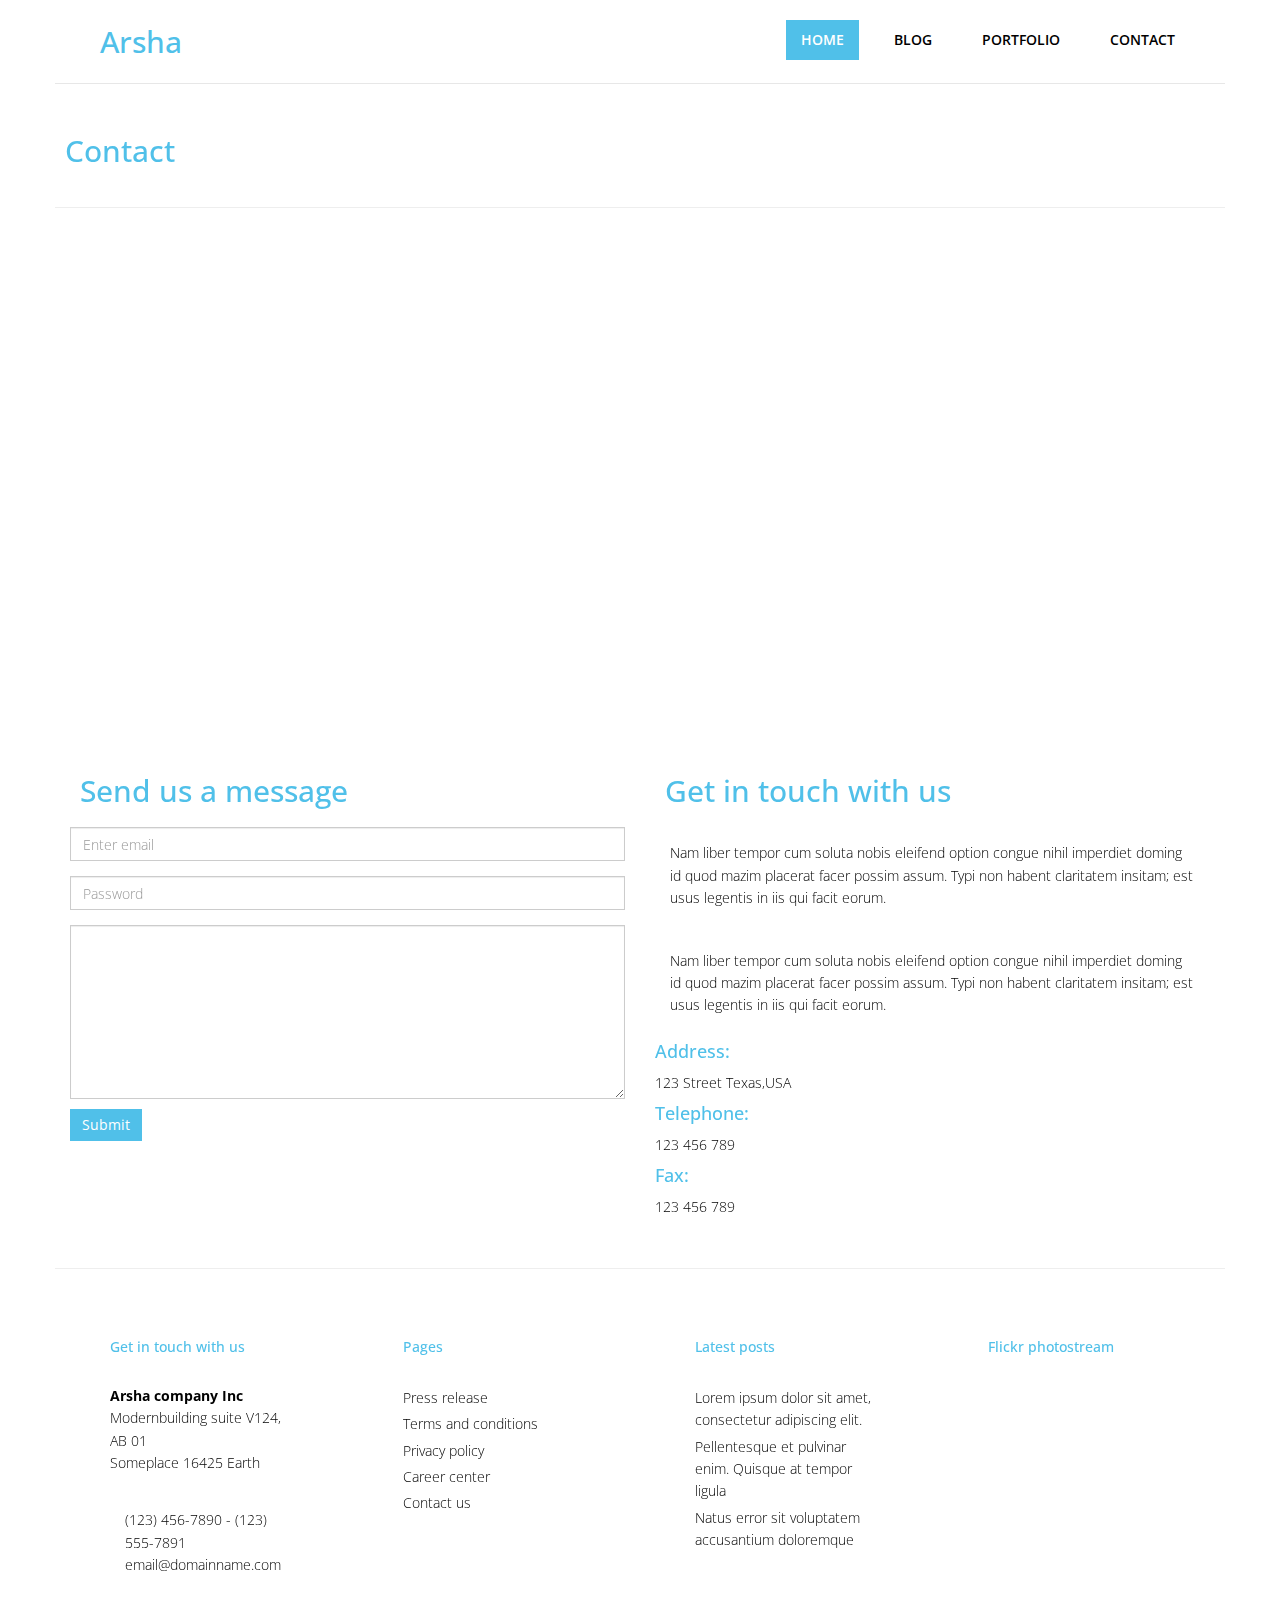
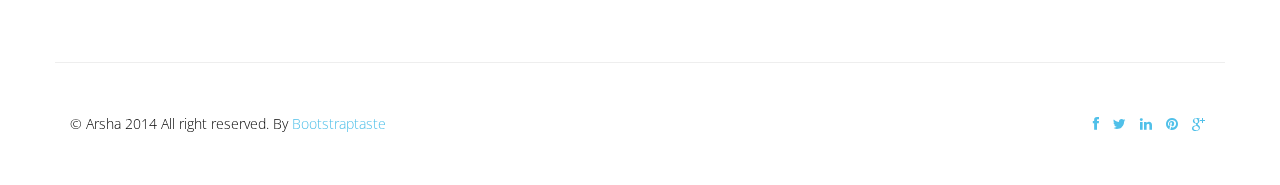
<file: contacts.html>
<!DOCTYPE html>
<html lang="en">
  <head>
    <meta charset="utf-8">
    <meta http-equiv="X-UA-Compatible" content="IE=edge">
    <meta name="viewport" content="width=device-width, initial-scale=1">
    <title>Arsha Bootstrap Template</title>

    <!-- Bootstrap -->
    <link href="css/bootstrap.min.css" rel="stylesheet">
	<link href="css/responsive-slider.css" rel="stylesheet">
	<link rel="stylesheet" href="css/animate.css">
	<link rel="stylesheet" href="css/font-awesome.min.css">
	<link rel="stylesheet" href="css/magnific-popup.css"> 
	<link href="css/style.css" rel="stylesheet">	
    <!-- HTML5 shim and Respond.js for IE8 support of HTML5 elements and media queries -->
    <!-- WARNING: Respond.js doesn't work if you view the page via file:// -->
    <!--[if lt IE 9]>
      <script src="https://oss.maxcdn.com/html5shiv/3.7.2/html5shiv.min.js"></script>
      <script src="https://oss.maxcdn.com/respond/1.4.2/respond.min.js"></script>
    <![endif]-->
  </head>
  <body>
    <header>
		<div class="container">
			<div class="row">
				<nav class="navbar navbar-default" role="navigation">
					<div class="container-fluid">
						<div class="navbar-header">
							<div class="navbar-brand">
								<a href="index.html"><h1>Arsha</h1></a>
							</div>
						</div>
						<div class="menu">
							<ul class="nav nav-tabs" role="tablist">
								<li role="presentation" class="active"><a href="index.html">Home</a></li>
								
								<li role="presentation"><a href="blog.html">blog</a></li>
								<li role="presentation"><a href="portfolio.html">Portfolio</a></li>
								<li role="presentation"><a href="contacts.html">Contact</a></li>						
							</ul>
						</div>
					</div>			
				</nav>
			</div>
		</div>
	</header>
	
	<div class="container">
		<div class="row">
			<div class="recent">
				<button class="btn-primarys"><h3>Contact</h3></button>
				<hr>
			</div>
		</div>
	</div>
	<div class="container">
		<div class="row">
			<div class="map">
				<iframe src="https://maps.google.com/maps?f=q&amp;source=s_q&amp;hl=en&amp;geocode=&amp;q=Kuningan,+Jakarta+Capital+Region,+Indonesia&amp;aq=3&amp;oq=kuningan+&amp;sll=37.0625,-95.677068&amp;sspn=37.410045,86.572266&amp;ie=UTF8&amp;hq=&amp;hnear=Kuningan&amp;t=m&amp;z=14&amp;ll=-6.238824,106.830177&amp;output=embed">
				</iframe>
			</div>
		</div>
	</div>
	<div class="container">
		<div class="row">
			<div class="col-lg-6">
				<div class="recent">
					<button class="btn-primarys"><h3>Send us a message</h3></button>
				</div>		
				<form role="form">
					<div class="form-group">
					
					<input type="email" class="form-control" id="exampleInputEmail1" placeholder="Enter email">
					</div>
					<div class="form-group">
					
					<input type="password" class="form-control" id="exampleInputPassword1" placeholder="Password">
					</div>
					
					<textarea class="form-control" rows="8"></textarea>
					<button type="submit" class="btn btn-default">Submit</button>
				</form>
			</div>
			
			<div class="col-lg-6">
				<div class="recent">
					<button class="btn-primarys"><h3>Get in touch with us</h3></button>
				</div>
				<div class="contact-area">
					<p>Nam liber tempor cum soluta nobis eleifend option 
					congue nihil imperdiet doming id quod mazim placerat
					facer possim assum. Typi non habent claritatem insitam;
					est usus legentis in iis qui facit eorum.</p>
					<p>Nam liber tempor cum soluta nobis eleifend option 
					congue nihil imperdiet doming id quod mazim placerat
					facer possim assum. Typi non habent claritatem insitam;
					est usus legentis in iis qui facit eorum.</p>
					
					<h4>Address:</h4>123 Street Texas,USA<br>
					<h4>Telephone:</h4>123 456 789</br>
					<h4>Fax:</h4>123 456 789
				</div>										
			</div>			
		</div>
	</div>
	
	<div class="container">
		<div class="row">
			<hr>
		</div>
	</div>
	
	<footer>
		<div class="container">
			<div class="row">
				<div class="col-lg-3">
					<div class="widget">
						<h5 class="widgetheading">Get in touch with us</h5>
						<address>
						<strong>Arsha company Inc</strong><br>
						 Modernbuilding suite V124, AB 01<br>
						 Someplace 16425 Earth
						</address>
						<p>
							<i class="icon-phone"></i> (123) 456-7890 - (123) 555-7891 <br>
							<i class="icon-envelope-alt"></i> email@domainname.com
						</p>
					</div>
				</div>
				<div class="col-lg-3">
					<div class="widget">
						<h5 class="widgetheading">Pages</h5>
						<ul class="link-list">
							<li><a href="#">Press release</a></li>
							<li><a href="#">Terms and conditions</a></li>
							<li><a href="#">Privacy policy</a></li>
							<li><a href="#">Career center</a></li>
							<li><a href="#">Contact us</a></li>
						</ul>
					</div>
				</div>
				<div class="col-lg-3">
					<div class="widget">
						<h5 class="widgetheading">Latest posts</h5>
						<ul class="link-list">
							<li><a href="#">Lorem ipsum dolor sit amet, consectetur adipiscing elit.</a></li>
							<li><a href="#">Pellentesque et pulvinar enim. Quisque at tempor ligula</a></li>
							<li><a href="#">Natus error sit voluptatem accusantium doloremque</a></li>
						</ul>
					</div>
				</div>
				<div class="col-lg-3">
					<div class="widget">
						<h5 class="widgetheading">Flickr photostream</h5>
						<div class="flickr_badge">
							<script type="text/javascript" src="http://www.flickr.com/badge_code_v2.gne?count=8&amp;display=random&amp;size=s&amp;layout=x&amp;source=user&amp;user=34178660@N03"></script>
						</div>
						<div class="clear">
						</div>
					</div>
				</div>
			</div>
		</div>
		
		<div class="container">
			<div class="row">
				<hr>
			</div>
		</div>
		
		<div id="sub-footer">
			<div class="container">
				<div class="row">
					<div class="col-lg-6">
						<div class="copyright">
							<p>
								<span>&copy; Arsha 2014 All right reserved. By </span><a href="http://bootstraptaste.com" target="_blank">Bootstraptaste</a>
							</p>
                            
                            <!-- 
                                All links in the footer should remain intact. 
                                Licenseing information is available at: http://bootstraptaste.com/license/
                                You can buy this theme without footer links online at: http://bootstraptaste.com/buy/?theme=Arsha
                            -->
						</div>
					</div>
					<div class="col-lg-6">
						<ul class="social-network">
							<li><a href="#" data-placement="top" title="Facebook"><i class="fa fa-facebook fa-1x"></i></a></li>
							<li><a href="#" data-placement="top" title="Twitter"><i class="fa fa-twitter fa-1x"></i></a></li>
							<li><a href="#" data-placement="top" title="Linkedin"><i class="fa fa-linkedin fa-1x"></i></a></li>
							<li><a href="#" data-placement="top" title="Pinterest"><i class="fa fa-pinterest fa-1x"></i></a></li>
							<li><a href="#" data-placement="top" title="Google plus"><i class="fa fa-google-plus fa-1x"></i></a></li>
						</ul>
					</div>
				</div>
			</div>
		</div>
	</footer>
	
	
	
    <!-- jQuery (necessary for Bootstrap's JavaScript plugins) -->
    <script src="js/jquery.js"></script>
    <!-- Include all compiled plugins (below), or include individual files as needed -->
    <script src="js/bootstrap.min.js"></script>
	<script src="js/responsive-slider.js"></script>
	<script src="js/wow.min.js"></script>
	<script src="js/jquery.magnific-popup.js"></script>
	<script src="js/functions.js"></script>
	<script>
	wow = new WOW(
	 {
	
		}	) 
		.init();
	</script>
  </body>
</html>
</file>
<file: css/responsive-slider.css>
.responsive-slider {
  width: 100%;
  position: relative;
}
.responsive-slider .touch-surface {
  position: absolute;
  top: 0;
  left: 0;
  width: 100%;
  height: 100%;
}
.responsive-slider .slides {
  position: relative;
  overflow: hidden;
}
.responsive-slider .slides ul {
  list-style-type: none;
  padding: 0;
  margin: 0;
  white-space: nowrap;
  font-size: 0;
}
.responsive-slider .slides ul li {
  display: inline-block;
  max-width: 100%;
}
.responsive-slider .slides ul li .slide-body {
  display: inline-block;
  position: relative;
  max-width: 100%;
  font-size: 14px;
}
.responsive-slider .slides ul li .slide-body img {
  max-width: 100%;
}
.responsive-slider .slides ul li .slide-body .caption {
  position: absolute;
  color: #fff;
  text-shadow: 0px 1px 0px #000000;
}
.responsive-slider .slides ul li .slide-body .caption.header {
  top: 45%;
  left: 29%;
}
@media (max-width: 1199px){
.responsive-slider .slides ul li .slide-body .caption.header {
  top: 45%;
  left:15%;
} 
}
.responsive-slider .slides ul li .slide-body .caption.header h1 {
  font-size: 50px;
  padding: 0 3px 0 3px;
  
}
.responsive-slider .slides ul li .slide-body .caption.header h2 {
  font-size: 40px;
	margin-bottom:30px;
	
  
}
.responsive-slider .slides ul li .slide-body .caption.header h2 i {
  font-size: 35px;
}
@media (min-width: 481px) and (max-width: 767px) {
  .responsive-slider .slides ul li .slide-body .caption.header h2 {
    font-size: 25px;
  }
  .responsive-slider .slides ul li .slide-body .caption.header h2 i {
    font-size: 20px;
  }
}
@media (max-width: 480px) {
  .responsive-slider .slides ul li .slide-body .caption.header h2 {
    font-size: 16px;
  }
  .responsive-slider .slides ul li .slide-body .caption.header h2 i {
    font-size: 14px;
  }
}
.responsive-slider .slides ul li .slide-body .caption.sub {
  bottom: -8px;
  right: -20px;
  font-weight: bold;
}
@media (min-width: 481px) and (max-width: 767px) {
  .responsive-slider .slides ul li .slide-body .caption.sub {
    font-size: 11px;
    bottom: 0px;
    right: -10px;
  }
}
@media (max-width: 480px) {
  .responsive-slider .slides ul li .slide-body .caption.sub {
    font-size: 10px;
    bottom: 5px;
    right: 0;
  }
}
.responsive-slider .slides ul li .slide-body .caption.img-html5 {
  top: 13%;
  right: 8%;
  width: 30%;
}
.responsive-slider .slides ul li .slide-body .caption.img-html5 img {
  max-width: 100%;
}
.responsive-slider .slides ul li .slide-body .caption.img-css3 {
  top: 57%;
  right: 12%;
  width: 10%;
}
.responsive-slider .slides ul li .slide-body .caption.img-css3 img {
  max-width: 100%;
}
.responsive-slider .slides ul li .slide-body .caption.img-bootstrap {
  top: 48%;
  right: 12%;
  width: 11%;
}
.responsive-slider .slides ul li .slide-body .caption.img-bootstrap img {
  max-width: 100%;
}
.responsive-slider .slides ul li .slide-body .caption.img-twitter {
  top: 19%;
  right: 12%;
  width: 11%;
}
.responsive-slider .slides ul li .slide-body .caption.img-twitter img {
  max-width: 100%;
}
.responsive-slider .slides ul li .slide-body .caption.img-jquery {
  top: 66%;
  right: 12%;
  width: 33%;
}
.responsive-slider .slides ul li .slide-body .caption.img-jquery img {
  max-width: 100%;
}
.responsive-slider .slider-control {
  position: absolute;
  font-size: 30px;
  color: #fff;
  top: 40%;
  color: #50c0e9;
  padding: 10px;
  margin-top:20px;
}
.responsive-slider .slider-control.left {
  left: 0;
  padding-left: 0;
  -webkit-border-radius: ;
  border-radius: ;
}
.responsive-slider .slider-control.left:hover {
  text-decoration: none;
  padding-left: 10px;
}
.responsive-slider .slider-control.right {
  right: 0;
  padding-right: 0;
  -webkit-border-radius: ;
  border-radius: ;
}
.responsive-slider .slider-control.right:hover {
  text-decoration: none;
  padding-right: 10px;
}
@media (max-width: 480px) {
  .responsive-slider .slider-control.left,
  .responsive-slider .slider-control.right {
    display: none;
  }
}
.responsive-slider .pages {
  position: absolute;
  bottom: 0;
  left: 0;
  width: 100%;
  text-align: center;
}
.responsive-slider .pages .page {
  display: inline-block;
  color: transparent;
  width: 5px;
  height: 5px;
  border: 3px solid #fff;
  border-radius: 50%;
  opacity: 0.5;
}
.responsive-slider .pages .page.active {
  opacity: 1;
}
</file>
<file: css/style.css>
/* ==== Google font ==== */
@import url('http://fonts.googleapis.com/css?family=Noto+Serif:400,400italic,700|Open+Sans:300,400,600,700');
/* === fontawesome === */
@import url('font-awesome.css');

/* ==== overwrite bootstrap standard ==== */
@import url('overwrite.css');
@import url('animate.css');


body {
	font-family:'Open Sans', Arial, sans-serif;
	font-size:14px;
	font-weight:300;
	line-height:1.6em;
	color:#fff;
	background-color:#fff;
}

a:hover {
	text-decoration:none;	
}

.navbar-default {
	background-color: #fff;
	border-radius:0;
	border-right:0;
	border-left:0;
	border-top:0;	
}


.container-fluid > .navbar-header {
	margin-right: 30px;
	margin-left: 10px;
	margin-top:20px;
	border-radius:0;
}
.navbar-brand {
  float: left;
  height: 30px;
  padding: 15px 15px;
  font-size: 18px;
  line-height: 20px;
}

.navbar-brand h1 {
	float: left;
	line-height:20px;
	padding: 20px;
	font-size: 30px;
	margin-top:-23px;
	color:#50c0e9;		
}
.navbar-brand h1:hover {
  background-color:#fff;
}

.menu {
	font-size:14px;
	float:right;
	text-transform:uppercase;
	font-weight:600;	
}

.menu ul.nav-tabs li {
	color:#000;	
}

.nav-tabs {
  border-bottom: 0;
}
.nav-tabs > li {
  float: left;
  margin-bottom: 0;
}
.nav-tabs > li > a {
	margin-top:20px;
	margin-bottom:20px;
	margin-right: 20px;
	line-height: 1.42857143;
	border-bottom: 3px solid transparent;
	border-radius:0;
	color:#000;
	border-top:0;
	border-right:0;
	border-left:0;	
}

.nav-tabs > li > a:hover {
  border-color: #eee #eee #50c0e9;
   color: #50c0e9;
  border-radius:0;
  background-color:#f9f9f9;
}
.nav-tabs > li.active > a,
.nav-tabs > li.active > a:hover,
.nav-tabs > li.active > a:focus {
  color: #fff;
  cursor: default;
  background-color: #50c0e9;
  border: 0;
  border-bottom-color: transparent;
  cursor:pointer;  
}

.slides {
	margin-top:-21px;	
}

button {
  -webkit-appearance: none;
  padding: 0;	
  background: transparent;
  border: 0;
}

button.btn-primary h2 {
	padding:0;	
}
.btn {
  display: inline-block; 
  margin-bottom: 0;
  font-weight: normal;
  text-align: center;
  white-space: nowrap;
  vertical-align: middle;
  -ms-touch-action: manipulation;
      touch-action: manipulation;
  
  -webkit-user-select: none;
     -moz-user-select: none;
      -ms-user-select: none;
          user-select: none;
  background-image: none;
  border: 0 solid transparent;
  border-radius: 0;
}
.btn-primary {
  color: #fff;
  background-color: #50c0e9;
  border:0;
  margin-bottom:10px;
}
.btn-primary:hover {
	background-color: #50c0e9;
}

.contents {
	background-color:#fff;
	padding:50px;
	text-align:center;
	color:#50c0e9;	
}
.contents p {
	color:#50c0e9;
	text-transform:uppercase;
}

.contents h2 {	
	font-size:40px;
}

.recent button.btn-primarys h3 {
	padding:10px;
	font-size:30px;	
	text-decoration:0;
	color:#50c0e9;	
}

.content {
	margin-top:30px;
}
.align-center {
	text-align:center;
	background-color:#f9f9f9;
	color:#000;
    height:550px;
	padding:60px;
	margin-top:;
	margin-bottom:30px;
	border-bottom: 30px solid transparent;
	border-color:#50c0e9;
}
.align-center  p {
     
	margin-top:10px;
	margin-bottom:30px;
}

.icon {
	margin-top:30px;
	margin-bottom:30px;
	color:#50c0e9;
}

.ficon i {
	color:#50c0e9;
}

/* --- About --- */
.row-slider {
	margin-bottom:50px;
}

.thumnails {
	color:#a9a9a9;
	margin-bottom:50px;
	margin-top:30px;
}
.thumnails h4 {
	color:#50c0e9;
	text-align:center;
	margin-bottom:20px;	
}
.thumnails .ficon {
	text-align:center;
}
.company {
	color:#000;	
}
.responsive-slider .slides ul li .slide-bodys  img {
  max-width: 100%;
}

.slide-bodys {
	margin-top:55px;
	margin-bottom:30px;	
}
section.portfolio {
	margin-top:50px;
}

.box2 {
	margin-top:30px;
	margin-bottom:50px;
}

/* --- Blog --- */

.page-header {
  padding-bottom: 9px;
  margin: 20px 0 20px;
  border-bottom: 1px solid #eee;
  border-top: 1px solid #eee;
  border-right: 1px solid #eee;
  border-left: 1px solid #eee;
}

.blog h5 {
	color:#000;
	margin-left:20px;
	text-transform:uppercase;
	margin-top:10px;
}
.blog img {
	margin-top:10px;
	margin-bottom:10px;	
}

.blog h3,p {
	color:#000;
	padding:15px;
}
.blog .ficon {
	text-align:center;
	margin-bottom:30px;
}
.form-search .form-control {
	margin-top:20px;	
}

.media h4 {
	color:#000;
	margin-bottom:30px;
}
.media-body .ficon {
	float:right;
	margin-right:30px;
}
.media-body h4 {
	color:#000;

}
.media-list {
  padding-left: 0;
  list-style: none;
  margin-left:90px;
  margin-bottom:20px;
}

.panel {
	margin-top:20px;
  margin-bottom: 20px;
  background-color: #fff;
  border:#eee 1px solid transparent;
  border-radius: 0;
   -webkit-box-shadow: none;
          box-shadow: none;
}
.panel-heading {
  padding: 10px 15px;
  border-bottom: 1px solid transparent;
  border-top-left-radius: 0;
  border-top-right-radius: 0;
  text-align:center; 
}

.panel-default {
  border-color: #eee;
  border-bottom-color:#eee;
}
.panel-default > .panel-heading {
  color: #fff;
  background-color: #50c0e9;
  border-color: #eee;
}
.panel-default > .panel-heading + .panel-collapse > .panel-body {
  border-top-color: #eee;
   border-bottom-color:#eee;
}
.panel-default > .panel-footer + .panel-collapse > .panel-body {
  border-bottom-color: #eee;
}
.list-group {
	margin-top:-80px;
	margin-bottom:30px;
}
.list-group h5 {
	color:#fff;
	text-align:center;
	margin-bottom:-5px;
	background:#50c0e9;
	
	padding:15px 20px;
}
.list-group-item {
  position: relative;
  display: block;
  padding: 10px 15px;
  margin-bottom: -1px;
  background-color: #fff;
  border: 1px solid #eee;
  color:#000;
}
.list-group-item:first-child {
  border-top-left-radius: 0;
  border-top-right-radius: 0;
}
.list-group-item:last-child {
  margin-bottom: 0;
  border-bottom-right-radius: 0;
  border-bottom-left-radius: 0;
}
.list-group-item > .badge {
  float: right;
  border-radius:0;
  background-color:#fff;
  color:#000;
}
.popular-tags h5 {
	color:#50c0e9;
	margin-bottom:30px;
	text-align:center;
}
.popular-tags ul.tags {
	list-style:none;
	margin:0;
	margin-left: 0;
	padding-left:0;
	
}
.popular-tags ul.tags li {
	margin:0 5px 15px 0;
	display:inline-block;
}
.popular-tags ul.tags li a {
	background:#eee;
	color:#333;
	padding:5px 10px;
}
.popular-tags ul.tags li a:hover {
	text-decoration:none;
	color:#fff;
	background-color:#50c0e9;
}

/* --- Map --- */
.map{
	position:relative;
	margin-top:20px;
	margin-bottom:40px;
}

.map iframe{
	width:100%;
	height:450px;
	border:none;
}

.map-grid iframe{
	width:100%;
	height:350px;
	border:none;
	margin:0 0 -5px 0;
	padding:0;
}

/* --- contact-area --- */

.contact-area  {
	color:#000;
	margin-bottom:30px;
}
.contact-area h4 {
	color:#50c0e9;
}

button.btn-default {
	margin-top:10px;
	margin-bottom:30px;
	background-color:#50c0e9;
	color:#fff;
}
button.btn-default:hover {
	background-color:#eee;
	color:#50c0e9;
}
textarea.form-control {
	border-radius:0;

}

/* --- footer --- */

footer a {
	color:#000;
}

footer a:hover {
	color:#000;
}

footer h1, footer h2, footer h3, footer h4, footer h5, footer h6{
	color:#000;
}

footer address {
	line-height:1.6em;
}

footer h5 a:hover, footer a:hover {
	text-decoration:none;
}

ul.social-network {
	list-style:none;
	margin:0;
}

ul.social-network li {
	display:inline;
	margin: 0 5px;
	color:#50c0e9;
}
ul.social-network li a {	
	color:#50c0e9;
}

#sub-footer{
	text-shadow:none;
	color:#000;
	padding:40px;
	padding-top:10px;
	padding-bottom:50px;
	margin:20px 0 0 0;
	background-color:#fff;
}

#sub-footer p{
	margin:0;
	padding:0;
}

#sub-footer span{
	color:#000;
}

.copyright {
	text-align:left;
	font-size:14px;
}
.copyright a {
	color:#50c0e9;
}

#sub-footer ul.social-network {
	float:right;
	font-size:14px;
}


/* --- Heading style --- */

h4.heading {
	font-weight:700;
}

.heading {
	position: relative;
	margin-bottom: 30px;
}

/* --- widgets --- */

.widget {
	padding:40px;

}
.widgetheading {
	width:100%;
	padding:0;
	color:#50c0e9;
	margin-bottom:30px;
}
.widget address{
	color:#000;

}

footer .widgetheading {
	position: relative;
}

footer .widget .social-network {
	position:relative;
}

/* --- flickr --- */
.widget .flickr_badge {
	width:100%;
}
.widget .flickr_badge img { margin: 0 9px 20px 0; }

footer .widget .flickr_badge {
    width: 100%;
}
footer .widget .flickr_badge img {
    margin: 0 9px 20px 0;
}

.flickr_badge img {
    width: 50px;
    height: 50px;
    float: left;
	margin: 0 9px 20px 0;
}

/* --- latest tweet widget --- */

.twitter ul{
	margin-left:0;
	list-style:none;
}

.twitter  img{
    float: left;
    margin-right: 15px;
}
.twitter span.tweet_time{
    display: block;
    padding-bottom: 5px;

}
.twitter li{    
    border-bottom: 1px dashed #efefef;    
    padding-bottom: 20px;
    margin-bottom: 20px;
    list-style: none;
}
.twitter li:last-child{border: none;}



ul.general {
	list-style:none;
	margin-left:0;
}

ul.link-list{
	margin:0;
	padding:0;
	list-style:none;
}

ul.link-list li{
	margin:0;
	padding:2px 0 2px 0;
	list-style:none;
}

footer ul.link-list li a {
	color:#000;
}
footer ul.link-list li a:hover {
	color:#50c0e9;
}

footer .widget ul li a {
	color:#000;
}
</file>
